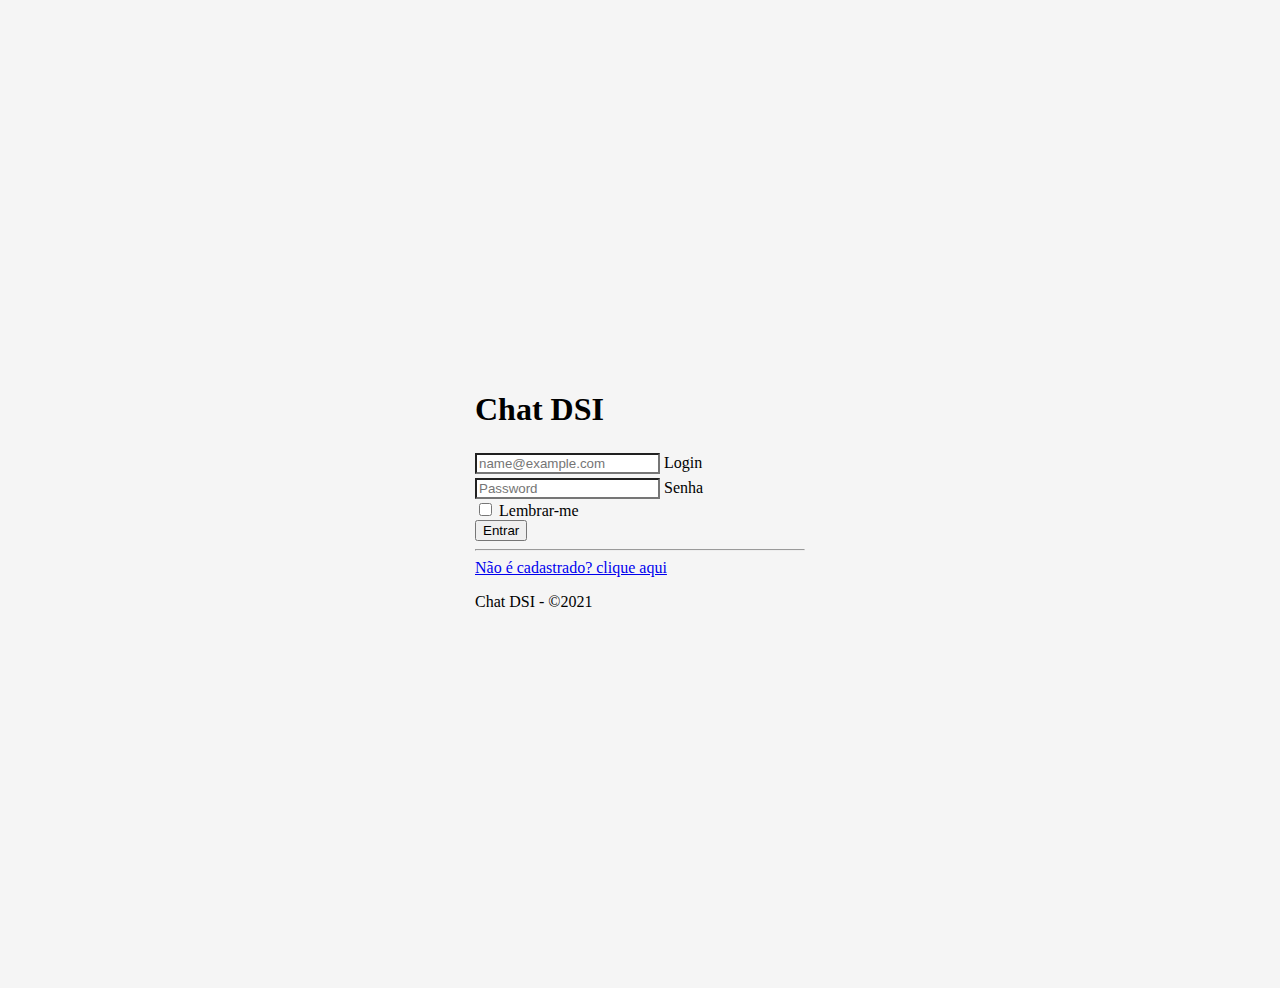
<file: ChatDSI/src/public/index.html>
<!DOCTYPE html>
<html lang="pt-br" class="js-focus-visible">
<head>
  <meta charset="UTF-8">
  <meta http-equiv="X-UA-Compatible" content="IE=edge">
  <meta name="viewport" content="width=device-width, initial-scale=1.0">
  <title>Chat - DSI</title>
  <!-- bootstrap css -->
  <link href="https://cdn.jsdelivr.net/npm/bootstrap@5.1.3/dist/css/bootstrap.min.css" rel="stylesheet" integrity="sha384-1BmE4kWBq78iYhFldvKuhfTAU6auU8tT94WrHftjDbrCEXSU1oBoqyl2QvZ6jIW3" crossorigin="anonymous">
  <!-- jquery -->
  <script src="https://ajax.googleapis.com/ajax/libs/jquery/3.5.1/jquery.min.js"></script>
  <!-- bootstrap js -->
  <script src="https://cdn.jsdelivr.net/npm/bootstrap@5.1.3/dist/js/bootstrap.bundle.min.js" integrity="sha384-ka7Sk0Gln4gmtz2MlQnikT1wXgYsOg+OMhuP+IlRH9sENBO0LRn5q+8nbTov4+1p" crossorigin="anonymous"></script>
  <link href="./assets/css/signin.css" rel="stylesheet">
</head>
<body class="text-center" cz-shortcut-listen="true">
  <main class="form-signin">
    <form method="POST" name="signin">
      <h1 class="h3 mb-3 fw-normal">Chat DSI</h1>
      <div class="form-floating">
        <input type="text" class="form-control" id="floatingInput" name="login" placeholder="name@example.com">
        <label for="floatingInput">Login</label>
      </div>
      <div class="form-floating mb-3">
        <input type="password" class="form-control" id="floatingPassword" name="password" placeholder="Password">
        <label for="floatingPassword">Senha</label>
      </div>
      <div class="checkbox mb-3 ">
        <label>
          <input type="checkbox" value="remember-me"> Lembrar-me
        </label>
      </div>
      <button class="w-100 btn btn-lg btn-primary" type="submit">Entrar</button>
      <hr>
      <a href="createaccount.html">Não é cadastrado? clique aqui </a>
      <p class="mt-5 mb-3 text-muted"> Chat DSI - ©2021</p>
    </form>
  </main>
  </body>

  <script src="https://cdn.socket.io/4.4.0/socket.io.min.js" integrity="sha384-1fOn6VtTq3PWwfsOrk45LnYcGosJwzMHv+Xh/Jx5303FVOXzEnw0EpLv30mtjmlj" crossorigin="anonymous"></script>
  <script src="assets/js/user.js"></script>
</html>
</file>
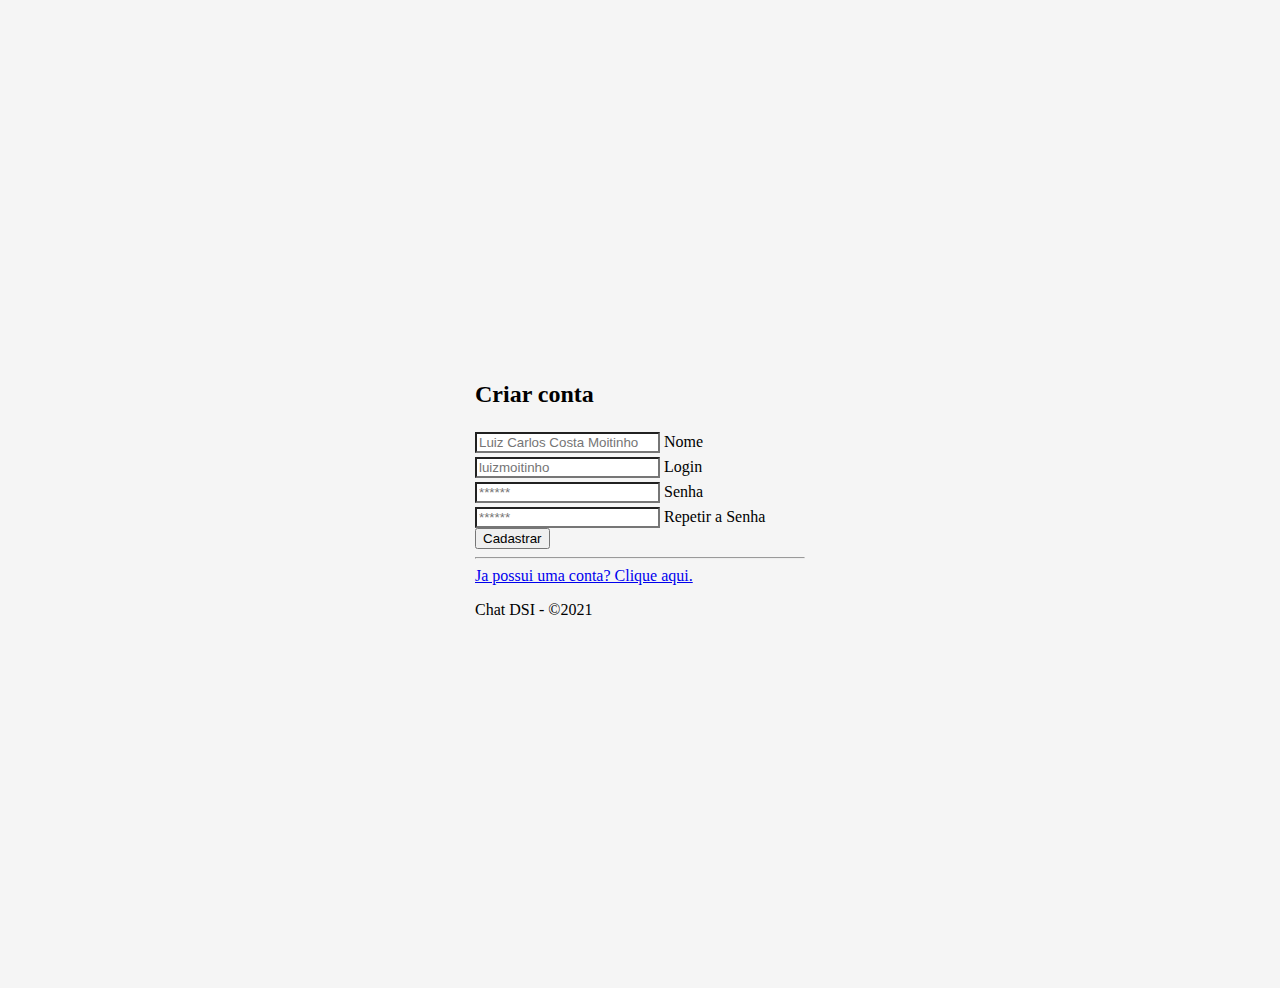
<file: ChatDSI/src/public/createaccount.html>
<!DOCTYPE html>
<html lang="pt-br" class="js-focus-visible">

<head>
  <meta charset="UTF-8">
  <meta http-equiv="X-UA-Compatible" content="IE=edge">
  <meta name="viewport" content="width=device-width, initial-scale=1.0">
  <title>Chat - DSI</title>
  <!-- bootstrap css -->
  <link href="https://cdn.jsdelivr.net/npm/bootstrap@5.1.3/dist/css/bootstrap.min.css" rel="stylesheet"
    integrity="sha384-1BmE4kWBq78iYhFldvKuhfTAU6auU8tT94WrHftjDbrCEXSU1oBoqyl2QvZ6jIW3" crossorigin="anonymous">
  <!-- jquery -->
  <script src="https://ajax.googleapis.com/ajax/libs/jquery/3.5.1/jquery.min.js"></script>
  <!-- bootstrap js -->
  <script src="https://cdn.jsdelivr.net/npm/bootstrap@5.1.3/dist/js/bootstrap.bundle.min.js"
    integrity="sha384-ka7Sk0Gln4gmtz2MlQnikT1wXgYsOg+OMhuP+IlRH9sENBO0LRn5q+8nbTov4+1p"
    crossorigin="anonymous"></script>
  <link href="./assets/css/signin.css" rel="stylesheet">
</head>

<body class="text-center" cz-shortcut-listen="true">
  <main class="form-signin">
      <div class="row">
        <h2 class="col-md-12"> Criar conta </h2>
      </div>
      <form name="create-user" method="POST">
        <div class="form-floating">
          <input type="text" class="form-control" id="name" name="name" placeholder="Luiz Carlos Costa Moitinho">
          <label for="name" class="form-label">Nome</label>
        </div>
        <div class="form-floating">
          <input type="text" class="form-control" id="login" name="login" placeholder="luizmoitinho">
          <label for="login" class="form-label">Login</label>
        </div>
        <div class="form-floating">
          <input type="password" class="form-control" id="password" name="password" placeholder="******">
          <label for="password" class="form-label">Senha</label>
        </div>
        <div class="form-floating mb-3">
          <input type="password" class="form-control" id="confirm" name="confirm" placeholder="******">
          <label for="confirm" class="form-label">Repetir a Senha</label>
        </div>
        <div class="form-floating">
          <button class="w-100 btn btn-md btn-success" id="register" type="submit">Cadastrar</button>
          <hr>
          <a href="index.html">Ja possui uma conta? Clique aqui.</a>
          <p class="mt-5 mb-3 text-muted"> Chat DSI - ©2021</p>
        </div>
      </form>
  </main>
</body>
<script src="assets/js/user.js"></script>

</html>
</file>
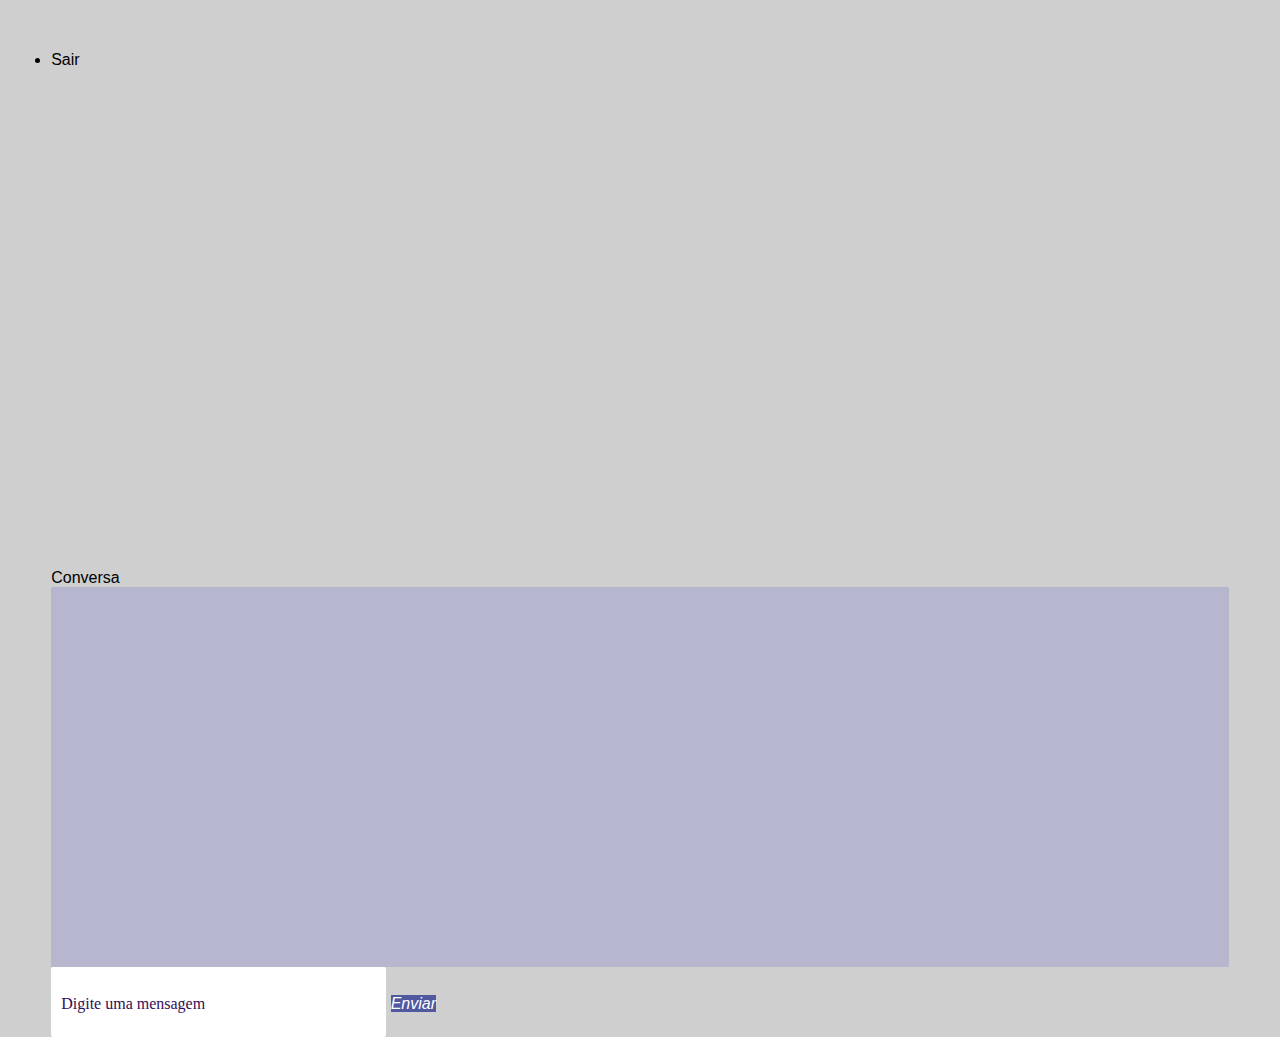
<file: ChatDSI/src/public/home.html>
<!DOCTYPE html>
<html lang="pt-br" class="js-focus-visible">
  <head>
    <meta charset="UTF-8" />
    <meta http-equiv="X-UA-Compatible" content="IE=edge" />
    <meta name="viewport" content="width=device-width, initial-scale=1.0" />
    <title>Chat DSI - Home</title>
    <!-- bootstrap css -->
    <link
      href="https://cdn.jsdelivr.net/npm/bootstrap@5.1.3/dist/css/bootstrap.min.css"
      rel="stylesheet"
      integrity="sha384-1BmE4kWBq78iYhFldvKuhfTAU6auU8tT94WrHftjDbrCEXSU1oBoqyl2QvZ6jIW3"
      crossorigin="anonymous"
      />
    <!-- jquery -->
    <script
      src="https://ajax.googleapis.com/ajax/libs/jquery/3.5.1/jquery.min.js"></script>
    <!-- bootstrap js -->
    <script
      src="https://cdn.jsdelivr.net/npm/bootstrap@5.1.3/dist/js/bootstrap.bundle.min.js"
      integrity="sha384-ka7Sk0Gln4gmtz2MlQnikT1wXgYsOg+OMhuP+IlRH9sENBO0LRn5q+8nbTov4+1p"
      crossorigin="anonymous"></script>
    <link href="./assets/css/home.css" rel="stylesheet" />
  </head>

  <body cz-shortcut-listen="true">
    <ul class="nav justify-content-end">
      <li class="nav-item mb-2">
        <span class="btn btn-danger" onclick="Sair()">Sair</a>
      </li>
    </ul>
    <main class="container-fluid border border-2">
      <div class="row">
        <div class="col-md-3 rounded bg-white border-right" id="chats">
          <div class="row text-center bg-success text-white">
            <nav class="navbar border-bottom">
              <span class="navbar-brand" id="titulo-chat"></span>
            </nav>
          </div>
          <div class="row" id="chats">
            <ul class="list-group" id="list-chat">
              <!-- <li class="list-group-item item-contato">Contato 1</li> -->
            </ul>
          </div>
        </div>

        <div class="col-md-9" id="conversa" to="0">
          <nav class="navbar border-bottom ">
            <span class="navbar-brand" id="titulo-chat">Conversa</span>
          </nav>
          <div id="conteudo-conversa">
            <!-- <span class="msg-left col-md-8 p-3">
            </span>
            <span class="msg-right align-self-end col-md-8 p-3">
            </span> -->
          </div>
          <div class="row">
            <div class="col-md-12">
              <div class="d-flex">
                <input class="form-control" placeholder="Digite uma mensagem"
                  id="inputMensagem" type="text" />
                <span class="input-group-text" id="span-btn-enviar">
                  <i
                    class="icon-paper-plane icons font-2xl"
                    id="BotaoEnviar"
                   >Enviar</i>
                </span>
              </div>
            </div>
          </div>
        </div>
      </div>
    </main>
  </body>
  <script src="assets/js/user.js"></script>
  <script src="assets/js/home.js"></script>
</html>
</file>
<file: ChatDSI/src/public/assets/css/signin.css>
html,
body {
  height: 100%;
}

body {
  display: flex;
  align-items: center;
  padding-top: 40px;
  padding-bottom: 40px;
  background-color: #f5f5f5;
}

.form-signin {
  width: 100%;
  max-width: 330px;
  padding: 15px;
  margin: auto;
}

.form-signin .checkbox {
  font-weight: 400;
}

.form-signin .form-floating:focus-within {
  z-index: 2;
}

.form-signin input{
  border-bottom-right-radius: 0;
  border-bottom-left-radius: 0;
  margin-top:4px
}

.form-signin input[type="email"] {
  margin-bottom: -1px;
  border-bottom-right-radius: 0;
  border-bottom-left-radius: 0;
}

.form-signin input[type="password"] {
  border-top-left-radius: 0;
  border-top-right-radius: 0;
}
</file>
<file: ChatDSI/src/public/assets/css/home.css>
html,
body {
  height: 100%;
}

body {
  padding:4%;
  background-color: #f5f5f5;
}


#chats{
  height: 500px;
  overflow-y:scroll;
 }

 #chat{
  height: 1000px;
  overflow-y:scroll;
 }


 /* ===================== FORMATACAO GLOBAL ============================*/
* {
  padding: 0px;
  margin: 0px;
}


::-webkit-scrollbar-track {
  background-color: #F4F4F4;
}

::-webkit-scrollbar {
  width: 6px;
  background: #F4F4F4;
}

::-webkit-scrollbar-thumb {
  background: #dad7d7;
}

#cabecalho {
  background: rgb(56, 65, 153);

}

body {
  height: 100%;
  font-family: 'Livvic', sans-serif;
  background-color: rgba(204, 204, 204, 0.932);
  color: #000
}

button {
  border: none;
}

input {
  border: none,  !important;
  width: 315px;
  height: 50px;
  padding: 10px;
  border: 1px solid;
  border-radius: 2px 2px 2px;
  font-size: 20px;
  outline: 0,  !important;
}

input:focus {
  border: 1px solid rgb(49, 14, 87);
  box-shadow: 1px 1px 5px #000;
}


input::placeholder {
  color: rgb(49, 14, 87);
  font-family: Cambria, Cochin, Georgia, Times, 'Times New Roman', serif;
  font-size: 16px;
}

footer {
  float: left;
  position: relative;
  background: rgb(204, 210, 211);
  margin-top: 50px;
  padding: 2%;
  width: 100%;
  height: 120px;
  color: rgb(9, 7, 100);
  text-align: center
}

/* ===================== ICONE DE CARREGAR  ==============================*/
.espera-usuario {
  width: 100%;
  height: 100%;
  position: fixed;
  background-color: rgba(0, 0, 0, .8);
  top: 0;
  left: 0;
  z-index: 1000;
  display: flex;
  flex-direction: row;
  align-items: center;

}

.icon-load {
  width: 80px;
  height: 80px;
  border-radius: 50%;
  background-color: rgb(56, 65, 153);
  border: 8px dotted rgba(58, 56, 56, 0.1);
  border-left-color: rgb(255, 255, 255);
  animation: spin 1s linear infinite;
  margin: auto;
}

@keyframes spin {
  to {
      transform: rotate(360deg);
  }
}
#painel-add-contato{
  padding: 2%;
  width: 400px;
  height: 200px;
  border-radius: 4px;
  background-color: rgb(93, 99, 170);
  border: 1px solid rgba(58, 56, 56, 0.1);
  margin: auto;
  font-size: 22px;
  color:#fff;
  font-weight:600;
}




/* ===================== BUTTONS  ==============================*/
#BotaoEnviar {
  cursor: pointer;
  color: #fff;

}

.btn-success {
  margin-bottom:2%;
  padding: 9px;
  color: #fff;
  font-size: 20px;
  cursor: pointer;
  border-radius: 3px 3px 3px;
  position: relative;
  float: left;
}

.btn {
  cursor: pointer;
}

#btn-sair {
  color: #fff;
  cursor: pointer;
}

#btn-sair span {
  font-size: 17px;
  margin-left: 10px;
}

#btn-cadastrar {
  margin-top: 20px;
}

/* ===================== IDs  ==============================*/
.linha{
  border-bottom:2px solid rgb(79, 79, 92);
  margin:4% 0% 2% 0%;
}
#logo {
  margin-left: 100px;
  font-size: 40px;
  color: #fff;
  display: inline-block;
  font-stretch: normal;
  cursor: pointer;
}

#barra-navegacao {
  margin-top: 10px;
  float: right;
  margin-right: 120px;

}

#barra-navegacao .link {
  color: #fff;
  text-decoration: none;
  font-size: 18px;
  margin-right: 20px;
  padding: 10px;
  box-sizing: border-box;
}

#barra-navegacao .link:hover {
  border: 1px solid rgb(204, 198, 186);
  border-radius: 4px 4px 4px 4px;
}

#tela-login {
  background: #fff;
  padding: 5px 45px 35px 45px;
  margin-top: 50px;
  opacity: 0.9;
  float: right;
}
#titulo-tela-login {
  margin: 0;
  width: 100%;
  display: flex;
  text-align: left;
  top: 0;
  font-size: 40px;
  color: #000;
  display: inline-block;
  font-stretch: normal;
  cursor: pointer;
}
#tela-login input {
  border: none,  !important;
  width: 315px;
  height: 50px;
  padding: 10px;
  border: 1px solid;
  border-radius: 2px 2px 2px;
  font-size: 20px;
  outline: 0,  !important;
}
#inputMensagem {
  display: inline;
}

#subtitulo-login {
  font-size: 20px;

}

#head-login {
  margin-bottom: 15px;
}

#tela-login a {
  display: block;
  margin-top: 10px;
  color: rgb(12, 12, 17);
  text-decoration: none
}

#footer-login {
  display: flex;
  flex-direction: column
}
#link-cadastro a {
  color: rgb(10, 12, 131);
  margin-top: 20px
}

#span-btn-enviar {
  cursor: pointer;
  background-color: rgb(80, 88, 160)
}

#span-btn-enviar:hover {
  cursor: pointer;
  background-color: rgb(26, 34, 104)
}

#avisos {
  align-items: right;
}
#nome-usuario{
  font-size: 22px;
  font-weight: 300;
  color:rgb(248, 244, 248);
  background: rgb(148, 6, 136);
  margin-bottom:4%;
  padding:2px;
  border-radius:3px;

}

#painel-contatos {
  margin: 1%;
}

#lista-contatos {
  background-color: rgb(243, 243, 243);
  border-right: 2px solid #cccccc;
  overflow: auto;
  height: 500px;
}

#conversa {
  background-color: rgb(243, 243, 243);
  display: inline;
}

#conteudo-conversa {
  background-color: rgb(198, 225, 230);
  display: flex;
  flex-direction: column;
  overflow: auto;
  height: 500px;
}

.msg-left{
  background-color:rgb(108, 108, 187);
  margin:1%;
  border-radius: 5px 5px 5px;
  color:white;
}

.msg-right{
  background-color:rgb(149, 149, 175);
  margin:1%;
  border-radius: 5px 5px 5px;
  color:white;

}


#ListaNovosContatos {
  color: #000;
  margin: 0;
  padding: 0;
  visibility: hidden;
}

#painel-contatos {
  margin: 1%;
}


#lista-contatos {
  background-color: rgb(243, 243, 243);
  overflow: auto;
  height: 480px;
}

#conversa {
  background-color: rgb(243, 243, 243);
  display: inline;
}

#conteudo-conversa {
  background-color: rgb(182, 182, 206);
  display: flex;
  flex-direction: column;
  overflow: auto;
  height: 380px;
}


#ListaNovosContatos {
  color: #000;
  margin: 0;
  padding: 0;
  visibility: hidden;
}


/* ===================== CLASSES============================*/
.bg-rocho{
  background: rgb(148, 6, 136);
  color:#fff;
}
.centro {
  display: flex;
  flex-direction: row;
  justify-content: center
}

.div-input {
  border: 1px solid;
  margin-top: 20px;
  margin-bottom: 20px;
}

.aviso {
  font-size: 14px;
  display: block
}

.tela-cadastro label {
  display: flex;
  flex-direction: row;
  font-size: 15px;
  margin-top: 15px;
  font-family: Cambria, Cochin, Georgia, Times, 'Times New Roman', serif;
}

.tela-cadastro {
  margin-top: 1%;
}

.avisos-error {
  width: 970px;
  margin-top: 1%;
  background-color: red;
  text-align: center;
  color: white;
}

.avisos-Sucess {
  width: 970px;
  margin-top: 1%;
  background-color: green;
  text-align: center;
  color: white;
}

.mensagem-dir {
  padding: 2% 5% 2% 2%;
  font-size: 17px;
  background-color: rgb(210, 209, 230);
  border-radius: 4px 4px 4px;
  margin: 2%;
  float: right;
}

.mensagem-esq {
  padding: 2% 10% 2% 2%;
  font-size: 17px;
  background-color: rgb(140, 182, 230);
  border-radius: 4px 4px 4px;
  margin: 2%;
  float: left;
}


.item-contato {
  color: #000;
  cursor: pointer;
  font-size: 20px;
}

.item-contato a:hover {
  background-color: rgb(101, 106, 149);
}

.item-contato:hover {
  color: rgb(89, 85, 85);
}

.apresentacao-projeto{
  text-align:justify;
  background-color:rgb(248, 250, 250);
  padding: 4%;
  color:rgb(88, 89, 99);
  font-weight: 400;
  transition: .2s;
  font-size: 25px;
}
.apresentacao-footer{
  background-color:rgb(248, 250, 250);
  padding: 1%;
  margin:1% 20px 2% 0px;
  color:rgb(11, 28, 129);
  font-weight: 400;
  transition: .2s;
}
.apresentacao-footer:hover{
  -moz-transform: scale(1.05);
-webkit-transform: scale(1.05);
transform: scale(1.05);
  z-index: 700px;
  transition: all .2s;
}
.apresentacao-footer span{
  font-size: 22px;
  display: block;
}
.apresentacao-footer a{
  color:rgb(173, 6, 159);
}
.apresentacao-footer a:hover{
  color:rgb(148, 6, 136);
  text-decoration:none
}
</file>
